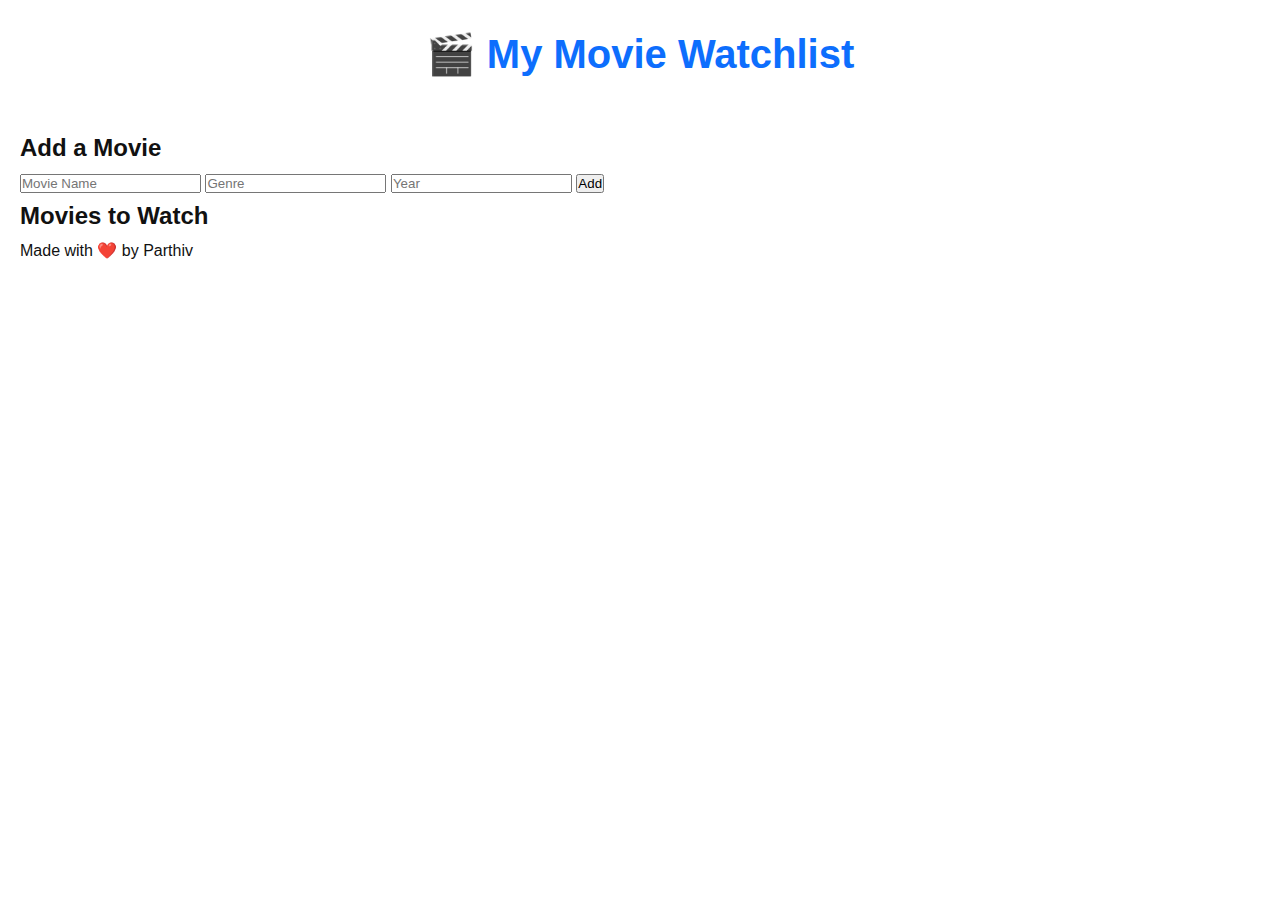
<file: index.html>
<!DOCTYPE html>
<html lang="en">
<head>
  <meta charset="UTF-8">
  <meta name="viewport" content="width=device-width, initial-scale=1.0">
  <title>Movie Watchlist</title>
  <link rel="stylesheet" href="style.css">
</head>
<body>
  <header>
    <h1>🎬 My Movie Watchlist</h1>
  </header>

  <main>
    <section class="movie-form">
      <h2>Add a Movie</h2>
      <form>
        <input type="text" placeholder="Movie Name" required>
        <input type="text" placeholder="Genre" required>
        <input type="number" placeholder="Year" required>
        <button type="submit">Add</button>
      </form>
    </section>

    <section class="movie-list">
      <h2>Movies to Watch</h2>
      <ul>
        <li>
          <span class="movie-title">Inception (2010)</span>
          <span class="genre">Sci-Fi</span>
          <button class="watched-btn">Watched ✅</button>
        </li>
        <li>
          <span class="movie-title">The Dark Knight (2008)</span>
          <span class="genre">Action</span>
          <button class="watched-btn">Watched ✅</button>
        </li>
        <li>
          <span class="movie-title">Interstellar (2014)</span>
          <span class="genre">Adventure</span>
          <button class="watched-btn">Watched ✅</button>
        </li>
      </ul>
    </section>
  </main>

  <footer>
    <p>Made with ❤️ by Parthiv</p>
  </footer>
  <script src="script.js"></script>
</body>
</html>
</file>
<file: style.css>
/* ========== Global Reset ========== */
* {
  margin: 0;
  padding: 0;
  box-sizing: border-box;
}

/* ========== Theme Variables ========== */
:root {
  --bg-color: #ffffff;
  --text-color: #111111;
  --card-bg: #f5f5f5;
  --accent-color: #0d6efd;
  --footer-bg: #0d6efd;
  --footer-text: #ffffff;
}

.dark-mode {
  --bg-color: #121212;
  --text-color: #f1f1f1;
  --card-bg: #1e1e1e;
  --accent-color: #4da3ff;
  --footer-bg: #1f1f1f;
  --footer-text: #dddddd;
}

/* ========== Body & Base Layout ========== */
body {
  font-family: 'Helvetica', 'Arial', sans-serif;
  background-color: var(--bg-color);
  color: var(--text-color);
  line-height: 1.7;
  padding: 20px;
  transition: background-color 0.4s ease, color 0.4s ease;
}

/* ========== Header Section ========== */
header {
  text-align: center;
  margin-bottom: 40px;
}

header h1 {
  font-size: 2.5rem;
  color: var(--accent-color);
  margin-bottom: 10px;
}

header p {
  font-size: 1.1rem;
  color: var(--text-color);
}

/* ========== Theme Toggle Button ========== */
#theme-toggle {
  background-color: var(--accent-color);
  color: #fff;
  border: none;
  padding: 8px 16px;
  border-radius: 6px;
  cursor: pointer;
  transition: background-color 0.3s ease, transform 0.2s ease;
}
</file>
